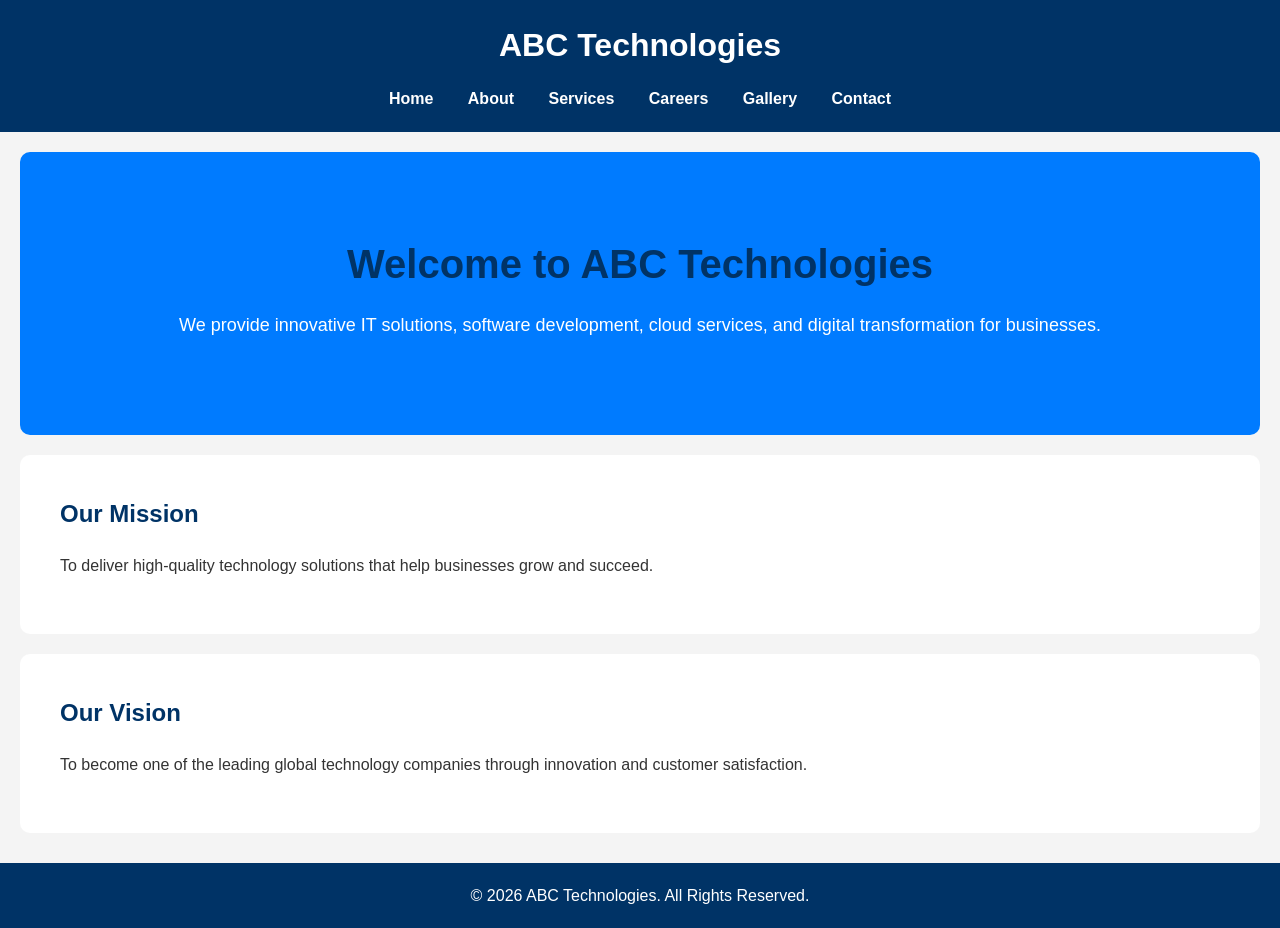
<file: src/main/resources/static/index.html>
<!DOCTYPE html>
<html lang="en">
<head>
    <meta charset="UTF-8">
    <meta name="viewport" content="width=device-width, initial-scale=1.0">
    <title>Corporate Website</title>

    <link rel="stylesheet" href="css/style.css">
</head>

<body>

<header>

    <h1>ABC Technologies</h1>

    <nav>
        <a href="index.html">Home</a>
        <a href="about.html">About</a>
        <a href="services.html">Services</a>
        <a href="careers.html">Careers</a>
        <a href="gallery.html">Gallery</a>
        <a href="contact.html">Contact</a>
    </nav>

</header>

<section class="hero">

    <h2>Welcome to ABC Technologies</h2>

    <p>
        We provide innovative IT solutions, software development,
        cloud services, and digital transformation for businesses.
    </p>

</section>

<section>

    <h2>Our Mission</h2>

    <p>
        To deliver high-quality technology solutions that help businesses
        grow and succeed.
    </p>

</section>

<section>

    <h2>Our Vision</h2>

    <p>
        To become one of the leading global technology companies through
        innovation and customer satisfaction.
    </p>

</section>

<footer>

    <p>
        © 2026 ABC Technologies. All Rights Reserved.
    </p>

</footer>

<script src="js/script.js"></script>

</body>
</html>
</file>
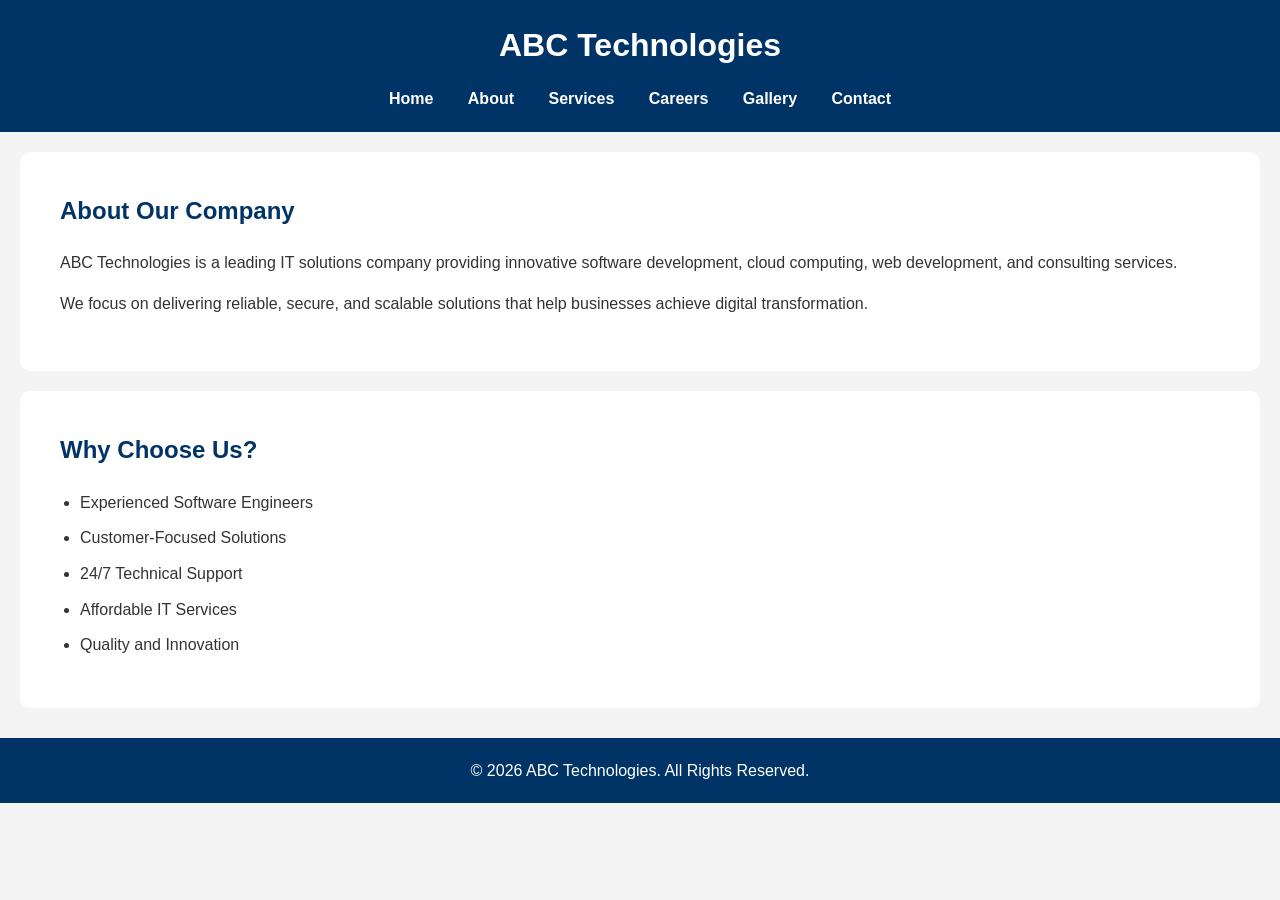
<file: src/main/resources/static/about.html>
<!DOCTYPE html>
<html lang="en">

<head>
    <meta charset="UTF-8">
    <meta name="viewport" content="width=device-width, initial-scale=1.0">
    <title>About Us</title>

    <link rel="stylesheet" href="css/style.css">
</head>

<body>

<header>

    <h1>ABC Technologies</h1>

    <nav>
        <a href="index.html">Home</a>
        <a href="about.html">About</a>
        <a href="services.html">Services</a>
        <a href="careers.html">Careers</a>
        <a href="gallery.html">Gallery</a>
        <a href="contact.html">Contact</a>
    </nav>

</header>

<section>

    <h2>About Our Company</h2>

    <p>
        ABC Technologies is a leading IT solutions company providing
        innovative software development, cloud computing, web development,
        and consulting services.
    </p>

    <p>
        We focus on delivering reliable, secure, and scalable solutions
        that help businesses achieve digital transformation.
    </p>

</section>

<section>

    <h2>Why Choose Us?</h2>

    <ul>
        <li>Experienced Software Engineers</li>
        <li>Customer-Focused Solutions</li>
        <li>24/7 Technical Support</li>
        <li>Affordable IT Services</li>
        <li>Quality and Innovation</li>
    </ul>

</section>

<footer>

    <p>
        © 2026 ABC Technologies. All Rights Reserved.
    </p>

</footer>

<script src="js/script.js"></script>

</body>
</html>
</file>
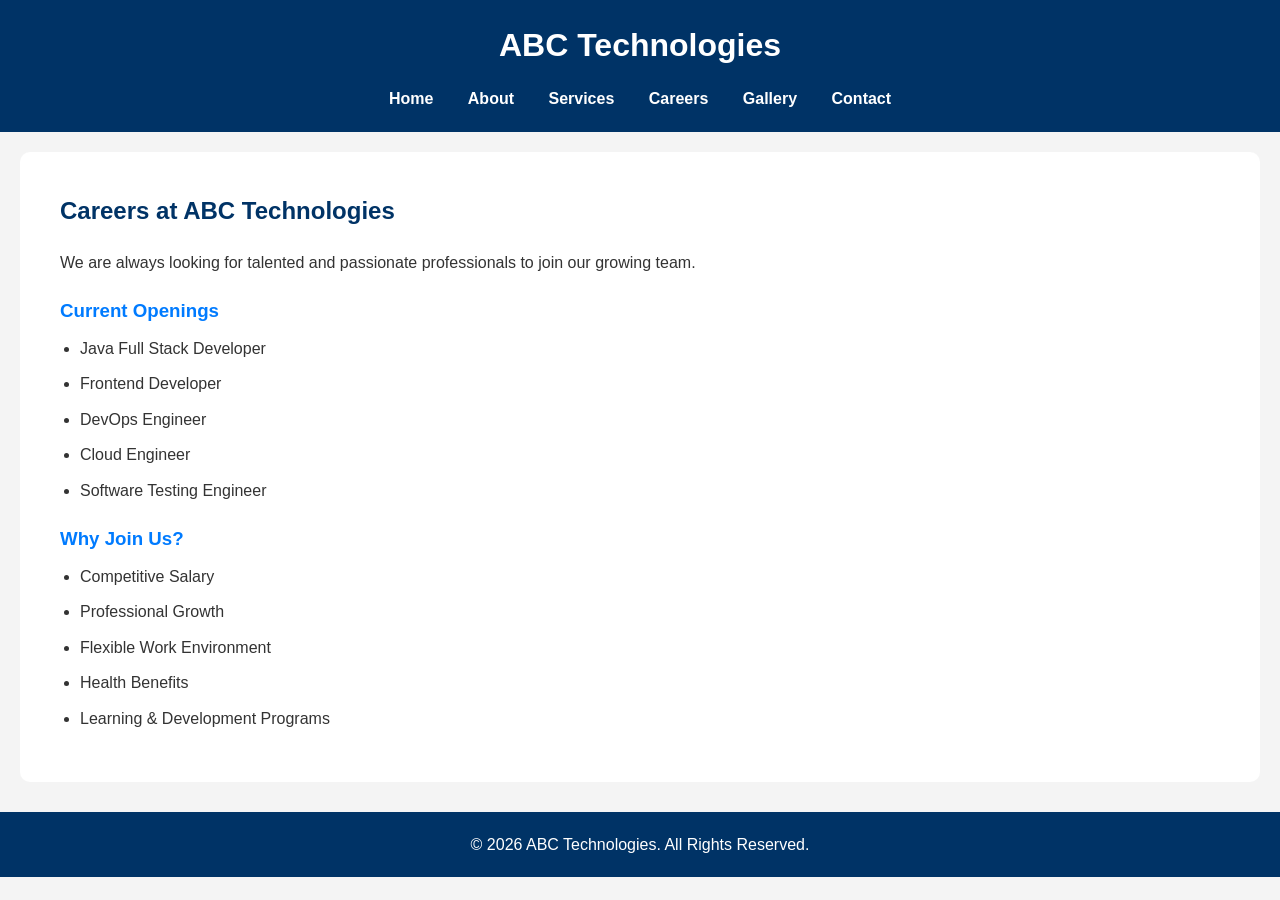
<file: src/main/resources/static/careers.html>
<!DOCTYPE html>
<html lang="en">

<head>
    <meta charset="UTF-8">
    <meta name="viewport" content="width=device-width, initial-scale=1.0">
    <title>Careers</title>

    <link rel="stylesheet" href="css/style.css">
</head>

<body>

<header>

    <h1>ABC Technologies</h1>

    <nav>
        <a href="index.html">Home</a>
        <a href="about.html">About</a>
        <a href="services.html">Services</a>
        <a href="careers.html">Careers</a>
        <a href="gallery.html">Gallery</a>
        <a href="contact.html">Contact</a>
    </nav>

</header>

<section>

    <h2>Careers at ABC Technologies</h2>

    <p>
        We are always looking for talented and passionate professionals
        to join our growing team.
    </p>

    <h3>Current Openings</h3>

    <ul>
        <li>Java Full Stack Developer</li>
        <li>Frontend Developer</li>
        <li>DevOps Engineer</li>
        <li>Cloud Engineer</li>
        <li>Software Testing Engineer</li>
    </ul>

    <h3>Why Join Us?</h3>

    <ul>
        <li>Competitive Salary</li>
        <li>Professional Growth</li>
        <li>Flexible Work Environment</li>
        <li>Health Benefits</li>
        <li>Learning & Development Programs</li>
    </ul>

</section>

<footer>

    <p>
        © 2026 ABC Technologies. All Rights Reserved.
    </p>

</footer>

<script src="js/script.js"></script>

</body>
</html>
</file>
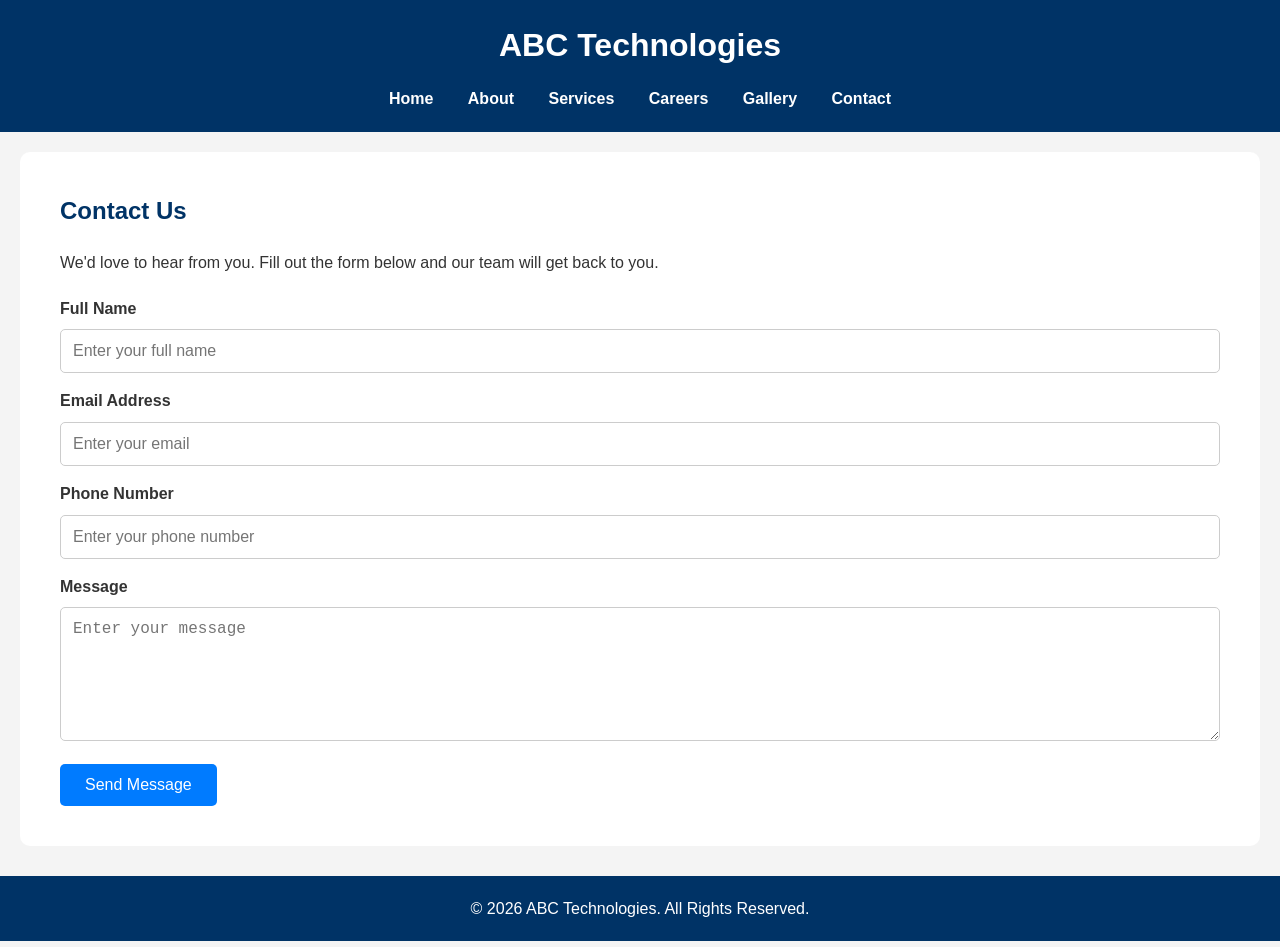
<file: src/main/resources/static/contact.html>
<!DOCTYPE html>
<html lang="en">

<head>

    <meta charset="UTF-8">

    <meta name="viewport" content="width=device-width, initial-scale=1.0">

    <title>Contact Us</title>

    <link rel="stylesheet" href="css/style.css">

</head>

<body>

<header>

    <h1>ABC Technologies</h1>

    <nav>

        <a href="index.html">Home</a>
        <a href="about.html">About</a>
        <a href="services.html">Services</a>
        <a href="careers.html">Careers</a>
        <a href="gallery.html">Gallery</a>
        <a href="contact.html">Contact</a>

    </nav>

</header>

<section>

    <h2>Contact Us</h2>

    <p>
        We'd love to hear from you. Fill out the form below and our team will get back to you.
    </p>

    <form id="contactForm">

        <label for="name">Full Name</label>

        <input
                type="text"
                id="name"
                placeholder="Enter your full name"
                required>

        <label for="email">Email Address</label>

        <input
                type="email"
                id="email"
                placeholder="Enter your email"
                required>

        <label for="phone">Phone Number</label>

        <input
                type="text"
                id="phone"
                placeholder="Enter your phone number">

        <label for="message">Message</label>

        <textarea
                id="message"
                rows="6"
                placeholder="Enter your message"
                required></textarea>

        <button type="submit">

            Send Message

        </button>

    </form>

</section>

<footer>

    <p>

        © 2026 ABC Technologies. All Rights Reserved.

    </p>

</footer>

<script src="js/script.js"></script>

</body>

</html>
</file>
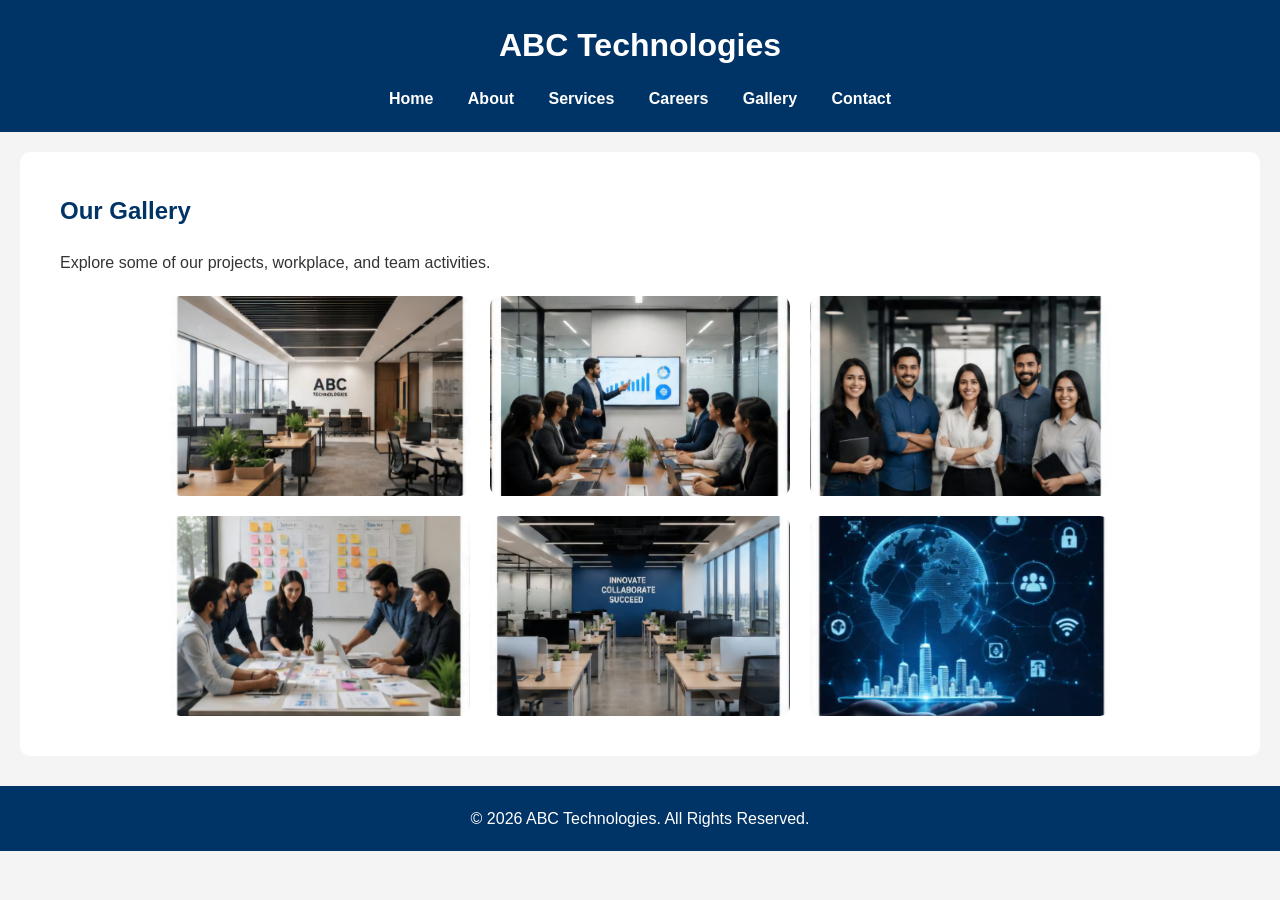
<file: src/main/resources/static/gallery.html>
<!DOCTYPE html>
<html lang="en">

<head>
    <meta charset="UTF-8">
    <meta name="viewport" content="width=device-width, initial-scale=1.0">
    <title>Gallery</title>

    <link rel="stylesheet" href="css/style.css">
</head>

<body>

<header>

    <h1>ABC Technologies</h1>

    <nav>
        <a href="index.html">Home</a>
        <a href="about.html">About</a>
        <a href="services.html">Services</a>
        <a href="careers.html">Careers</a>
        <a href="gallery.html">Gallery</a>
        <a href="contact.html">Contact</a>
    </nav>

</header>

<section>

    <h2>Our Gallery</h2>

    <p>
        Explore some of our projects, workplace, and team activities.
    </p>

    <div class="gallery">

        <img src="images/office1.jpg" alt="Office">

        <img src="images/office2.jpg" alt="Meeting">

        <img src="images/team.jpg" alt="Team">

        <img src="images/project.jpg" alt="Project">

        <img src="images/workspace.jpg" alt="Workspace">

        <img src="images/technology.jpg" alt="Technology">

    </div>

</section>

<footer>

    <p>
        © 2026 ABC Technologies. All Rights Reserved.
    </p>

</footer>

<script src="js/script.js"></script>

</body>
</html>
</file>
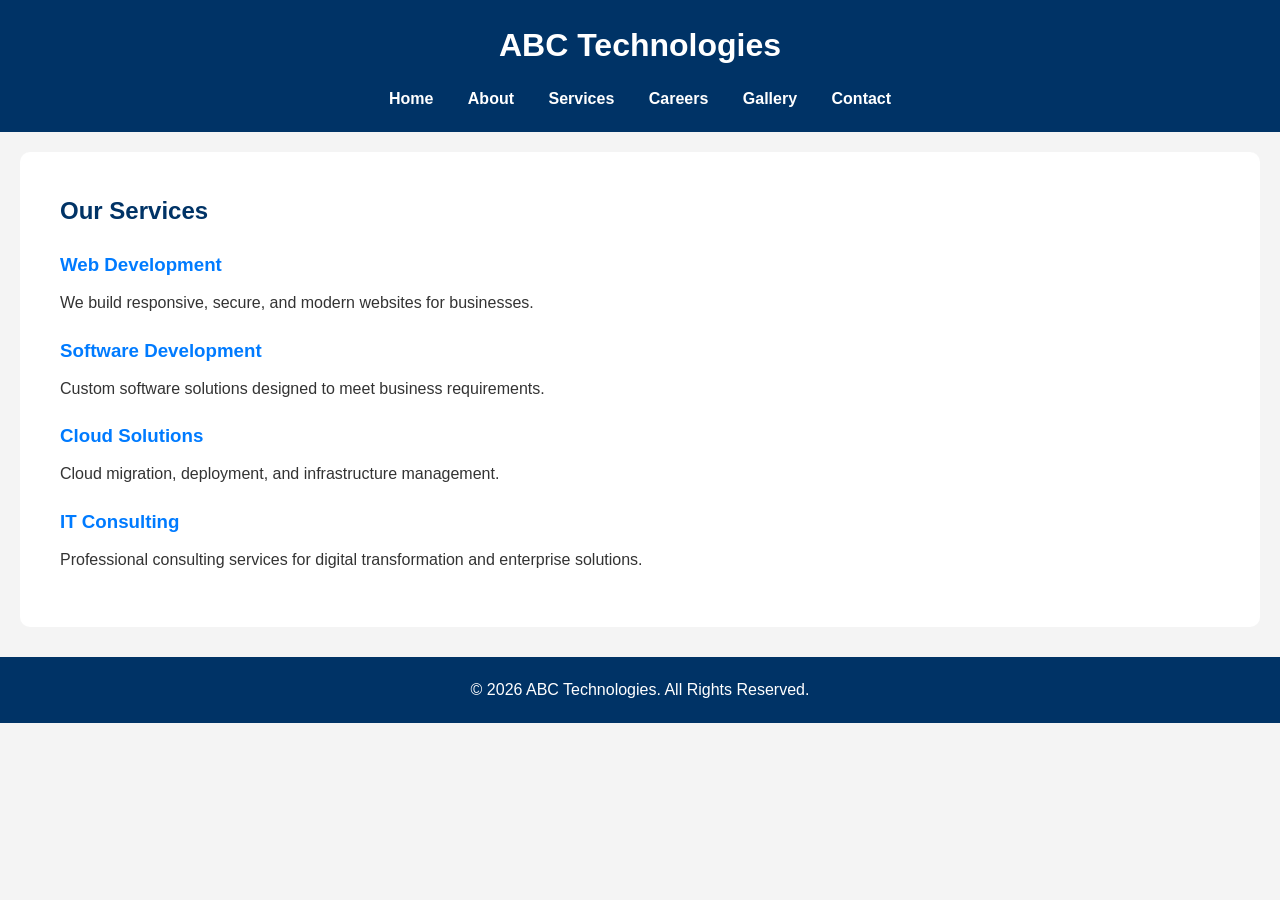
<file: src/main/resources/static/services.html>
<!DOCTYPE html>
<html lang="en">

<head>
    <meta charset="UTF-8">
    <meta name="viewport" content="width=device-width, initial-scale=1.0">
    <title>Services</title>

    <link rel="stylesheet" href="css/style.css">
</head>

<body>

<header>

    <h1>ABC Technologies</h1>

    <nav>
        <a href="index.html">Home</a>
        <a href="about.html">About</a>
        <a href="services.html">Services</a>
        <a href="careers.html">Careers</a>
        <a href="gallery.html">Gallery</a>
        <a href="contact.html">Contact</a>
    </nav>

</header>

<section>

    <h2>Our Services</h2>

    <div>

        <h3>Web Development</h3>

        <p>
            We build responsive, secure, and modern websites for businesses.
        </p>

    </div>

    <div>

        <h3>Software Development</h3>

        <p>
            Custom software solutions designed to meet business requirements.
        </p>

    </div>

    <div>

        <h3>Cloud Solutions</h3>

        <p>
            Cloud migration, deployment, and infrastructure management.
        </p>

    </div>

    <div>

        <h3>IT Consulting</h3>

        <p>
            Professional consulting services for digital transformation and enterprise solutions.
        </p>

    </div>

</section>

<footer>

    <p>
        © 2026 ABC Technologies. All Rights Reserved.
    </p>

</footer>

<script src="js/script.js"></script>

</body>
</html>
</file>
<file: src/main/resources/static/css/style.css>
/* ===========================
   Reset
=========================== */
* {
    margin: 0;
    padding: 0;
    box-sizing: border-box;
}

/* ===========================
   Body
=========================== */
body {
    font-family: Arial, sans-serif;
    background-color: #f4f4f4;
    color: #333;
    line-height: 1.6;
}

/* ===========================
   Header
=========================== */
header {
    background-color: #003366;
    color: white;
    text-align: center;
    padding: 20px;
}

header h1 {
    margin-bottom: 10px;
}

/* ===========================
   Navigation
=========================== */
nav {
    margin-top: 15px;
}

nav a {
    color: white;
    text-decoration: none;
    margin: 0 15px;
    font-weight: bold;
    transition: color 0.3s ease;
}

nav a:hover {
    color: #ffcc00;
}

/* ===========================
   Hero Section
=========================== */
.hero {
    background-color: #007BFF;
    color: white;
    text-align: center;
    padding: 80px 20px;
}

.hero h2 {
    font-size: 40px;
    margin-bottom: 15px;
}

.hero p {
    font-size: 18px;
}

/* ===========================
   Sections
=========================== */
section {
    background: white;
    margin: 20px;
    padding: 40px;
    border-radius: 10px;
}

section h2 {
    color: #003366;
    margin-bottom: 20px;
}

section h3 {
    color: #007BFF;
    margin-top: 20px;
    margin-bottom: 10px;
}

section p {
    margin-bottom: 15px;
}

/* ===========================
   Lists
=========================== */
ul {
    padding-left: 20px;
    margin-top: 10px;
}

li {
    margin-bottom: 10px;
}

/* ===========================
   Contact Form
=========================== */
form {
    margin-top: 20px;
}

label {
    font-weight: bold;
}

input,
textarea {
    width: 100%;
    padding: 12px;
    margin-top: 8px;
    margin-bottom: 15px;
    border: 1px solid #cccccc;
    border-radius: 5px;
    font-size: 16px;
}

textarea {
    resize: vertical;
}

/* ===========================
   Button
=========================== */
button {
    background-color: #007BFF;
    color: white;
    border: none;
    padding: 12px 25px;
    font-size: 16px;
    border-radius: 5px;
    cursor: pointer;
}

button:hover {
    background-color: #0056b3;
}

/* ===========================
   Gallery
=========================== */
.gallery {
    display: flex;
    flex-wrap: wrap;
    justify-content: center;
    gap: 20px;
    margin-top: 20px;
}

.gallery img {
    width: 300px;
    height: 200px;
    object-fit: cover;
    border-radius: 10px;
    transition: transform 0.3s ease;
}

.gallery img:hover {
    transform: scale(1.05);
}

/* ===========================
   Footer
=========================== */
footer {
    background-color: #003366;
    color: white;
    text-align: center;
    padding: 20px;
    margin-top: 30px;
}
</file>
